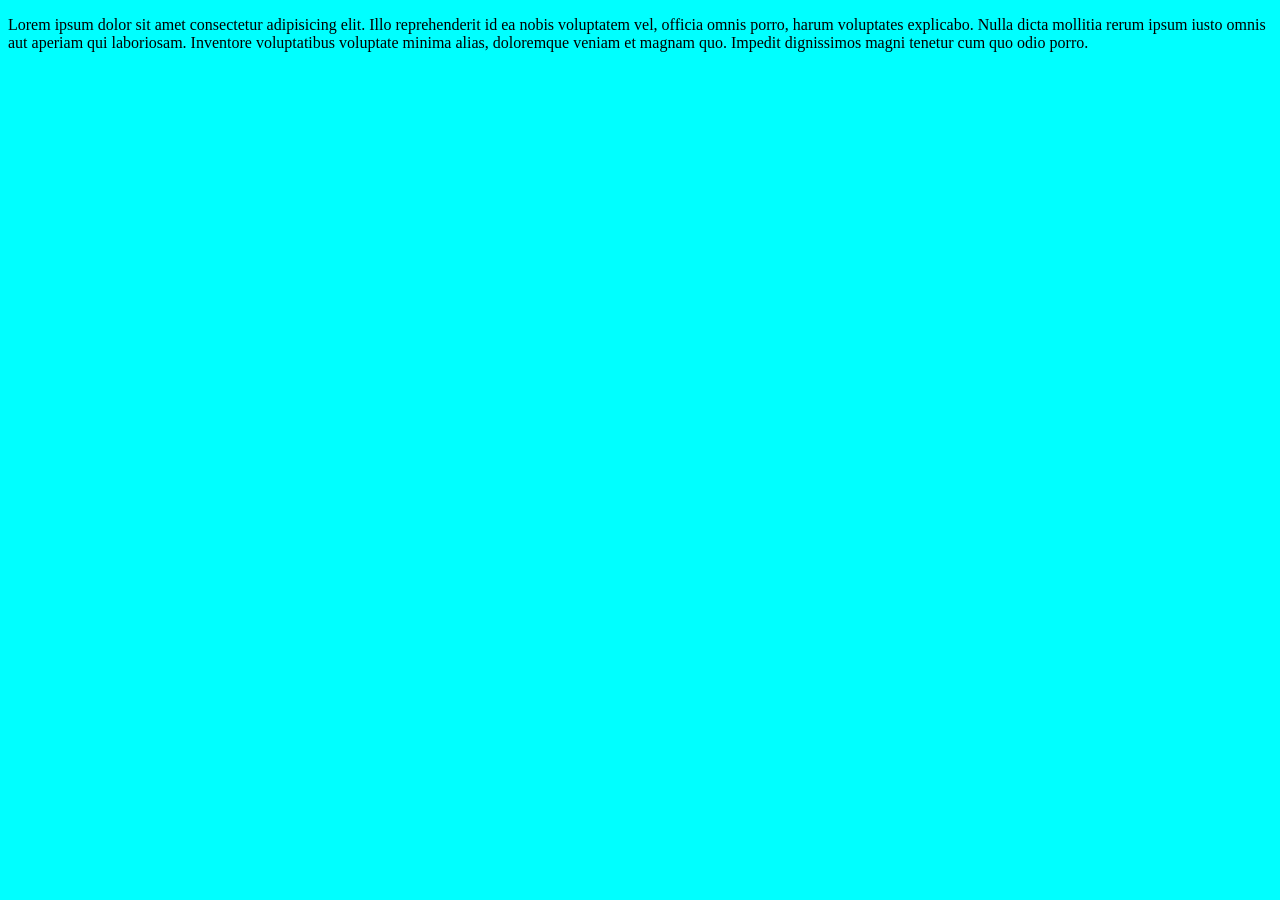
<file: FSD 1/index.html>
<!doctype html>
<html lang="en">
  <head>
    <meta charset="UTF-8" />
    <link rel="stylesheet" href="style.css" />
    <meta name="viewport" content="width=device-width, initial-scale=1.0" />
    <title>Document</title>
  </head>
  <body>
    <!-- <div>
        Mueed
    </div>
    <img src="" alt="logo">
    <img src="" alt="logo2"> -->
    <p>
      Lorem ipsum dolor sit amet consectetur adipisicing elit. Illo
      reprehenderit id ea nobis voluptatem vel, officia omnis porro, harum
      voluptates explicabo. Nulla dicta mollitia rerum ipsum iusto omnis aut
      aperiam qui laboriosam. Inventore voluptatibus voluptate minima alias,
      doloremque veniam et magnam quo. Impedit dignissimos magni tenetur cum quo
      odio porro.
    </p>
  </body>
</html>
</file>
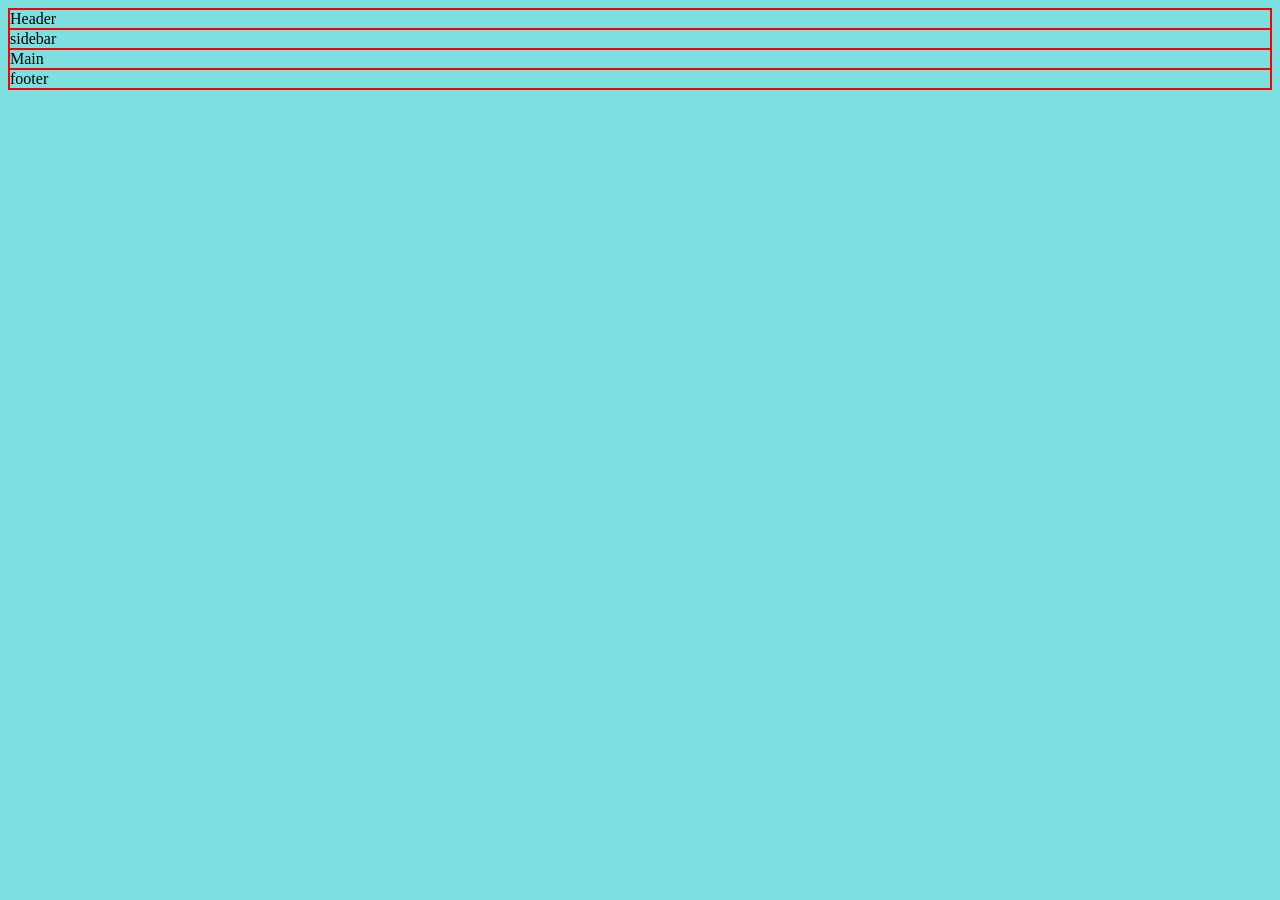
<file: FSD/index.html>
<!DOCTYPE html>
<html lang="en">
<head>
    <meta charset="UTF-8">
    <meta name="viewport" content="width=device-width, initial-scale=1.0">
    <title>CSS_3</title>
    <link rel="stylesheet" href="grid.css">
</head>
<body>

    <div class="container">

        <div class="header">Header</div>
        <div class="sidebar">sidebar</div>
        <div class="Main content">Main </div>
        <div class="footer">footer</div>

    </div>

</body>
</html>
</file>
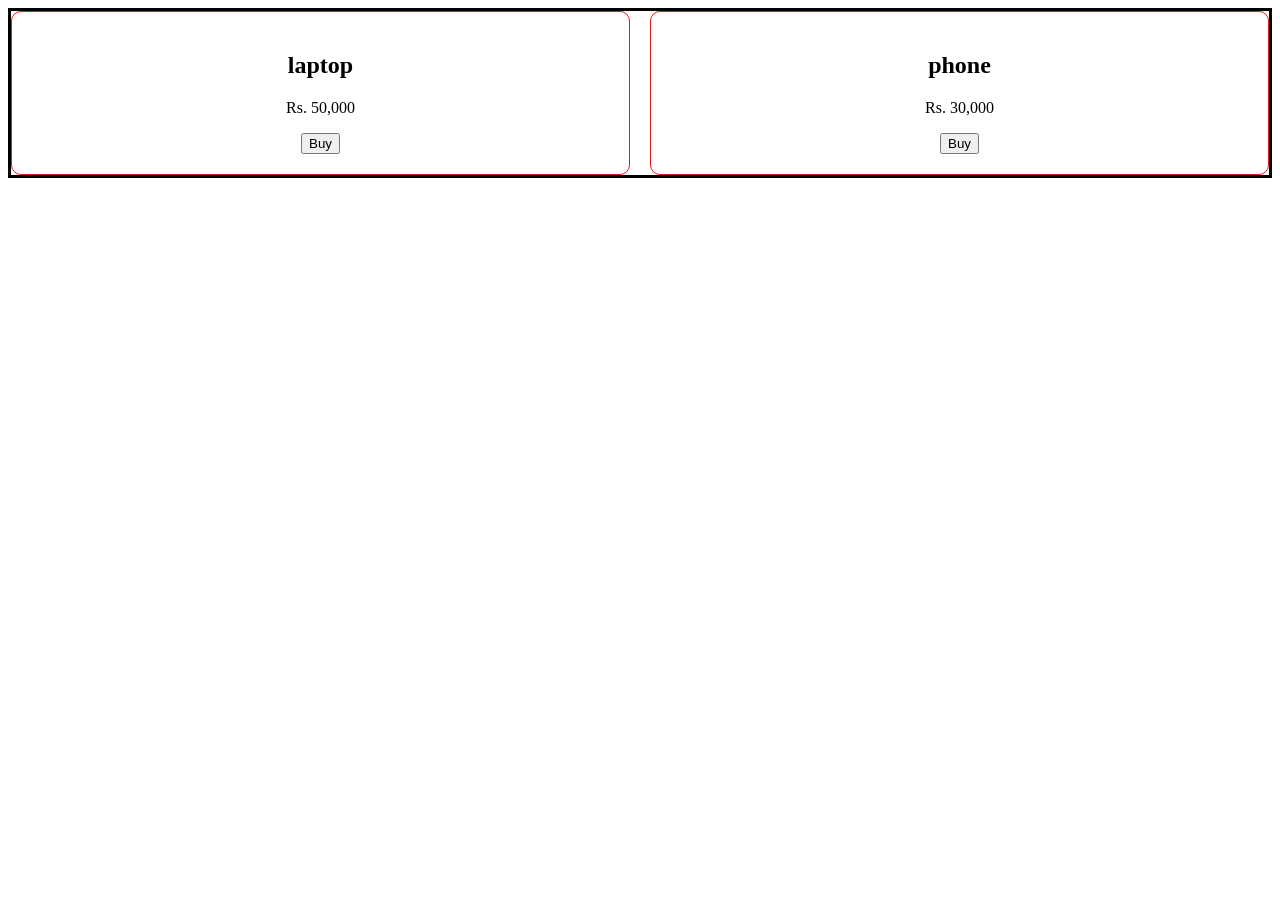
<file: FSD8_10/index.html>
<!DOCTYPE html>
<html lang="en">
<head>
    <meta charset="UTF-8">
    <meta name="viewport" content="width=device-width, initial-scale=1.0">
    <title>Document</title>
    <link rel="stylesheet" href="style.css">
</head>
<body>
    <div class="products">
        <div class="card">
            <h2>laptop</h2>
            <p> Rs. 50,000</p>
            <button>Buy</button>
        </div>
        <div class="card">
            <h2>phone</h2>
            <p> Rs. 30,000</p>
            <button>Buy</button>
        </div>

    </div>
    
</body>
</html>
</file>
<file: FSD 1/style.css>
body{
    background-color: aqua;

}
div{
    border: 10px solid
    red;
    margin: 20px 25px 15px 
    18px;
    padding: 20px 25px;
    width: 200px;
    height: 200px;
}
</file>
<file: FSD/grid.css>
body {
        background-color: rgb(124, 224, 224);
    }

div{
    border: 1px solid red ;
}


    .contaier {
        display: grid;
        grid-template-columns: 200px 1fr;
        grid-template-rows: 80px 1fr 60px;
        grid-template-areas: 
        "header header"
        "sidebar main"
        "footer footer";
    }

    .header{
        grid-area: header;
    }
    .sidebar{
        grid-area: sidebar;
    }
    .main{
        grid-area: main;
    }
    .footer{
        grid-area: footer;
    }

    @media (max-width: 600px) 
    .container {
        grid-template-columns: min -content 1fr;
        grid-template-areas:
        "header"
        "main"
        "sidebar"
        "footer";
    }
</file>
<file: FSD8_10/style.css>
body{
    border: 3px solid;
}

.products {
    display : grid;
    grid-template-columns: repeat(auto-fit, minmax(200px, 1fr));
    gap: 20px;
}
.card {
    border: 1px solid #e21919;
    padding: 20px;
    text-align: center;
    border-radius: 10px;
}
</file>
